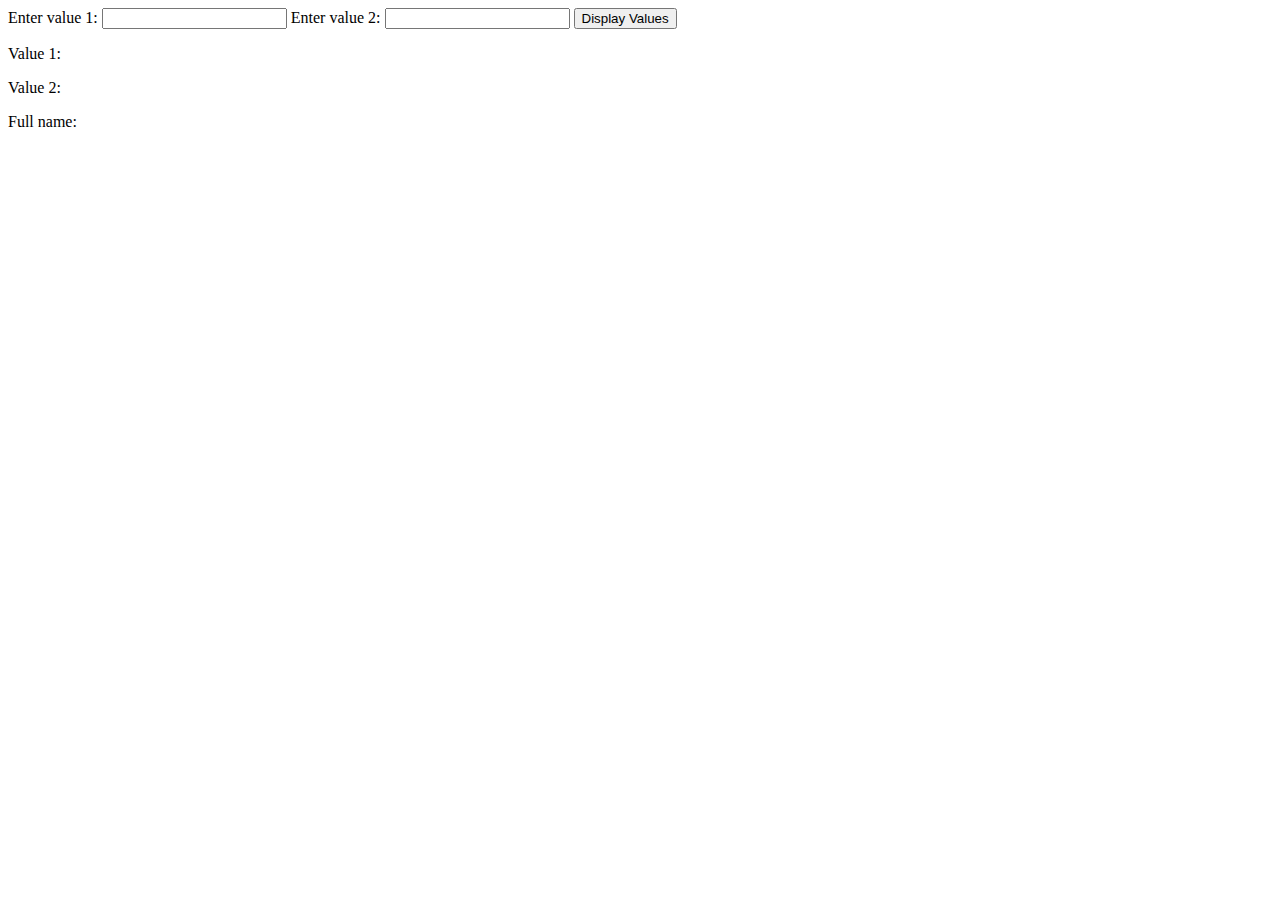
<file: test.html>
<!DOCTYPE html>
<html>
<head>
  <title>Get and Display Values</title>
</head>
<body>
  <label for="input1">Enter value 1:</label>
  <input type="text" id="input1">

  <label for="input2">Enter value 2:</label>
  <input type="text" id="input2">

  <button onclick="displayValues()">Display Values</button>

  <p>Value 1: <span id="value1"></span></p>
  <p>Value 2: <span id="value2"></span></p>
  <p>Full name: <span id="fullname"></span></p>
  <div class="box box-1 box-2"></div>

</body>
</html>
</file>
